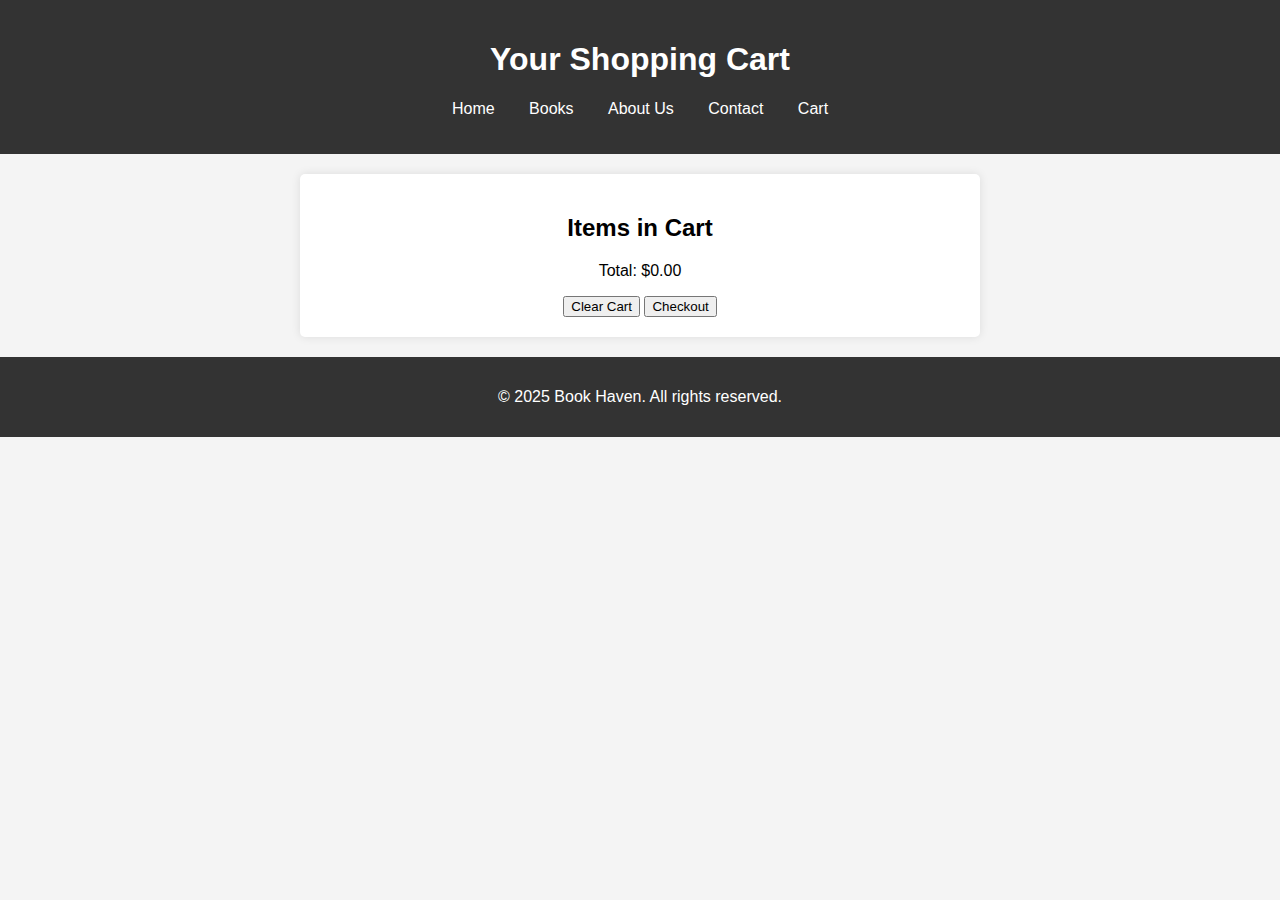
<file: cart.html>
<!DOCTYPE html>
<html lang="en">
<head>
    <meta charset="UTF-8">
    <meta name="viewport" content="width=device-width, initial-scale=1.0">
    <title>Shopping Cart</title>
    <link rel="stylesheet" href="styles.css">
    <script defer src="script.js"></script>
</head>
<body>
    <header>
        <h1>Your Shopping Cart</h1>
        <nav>
            <ul>
                <li><a href="index.html">Home</a></li>
                <li><a href="gallery.html">Books</a></li>
                <li><a href="about.html">About Us</a></li>
                <li><a href="contact.html">Contact</a></li>
                <li><a href="cart.html">Cart</a></li>
            </ul>
        </nav>
    </header>
    <main>
        <section id="cart-items">
            <h2>Items in Cart</h2>
            <ul id="cart-list"></ul>
            <p>Total: $<span id="total-price">0.00</span></p>
            <button onclick="clearCart()">Clear Cart</button>
            <button onclick="checkout()">Checkout</button>
        </section>
    </main>
    <footer>
        <p>&copy; 2025 Book Haven. All rights reserved.</p>
    </footer>
</body>
</html>
</file>
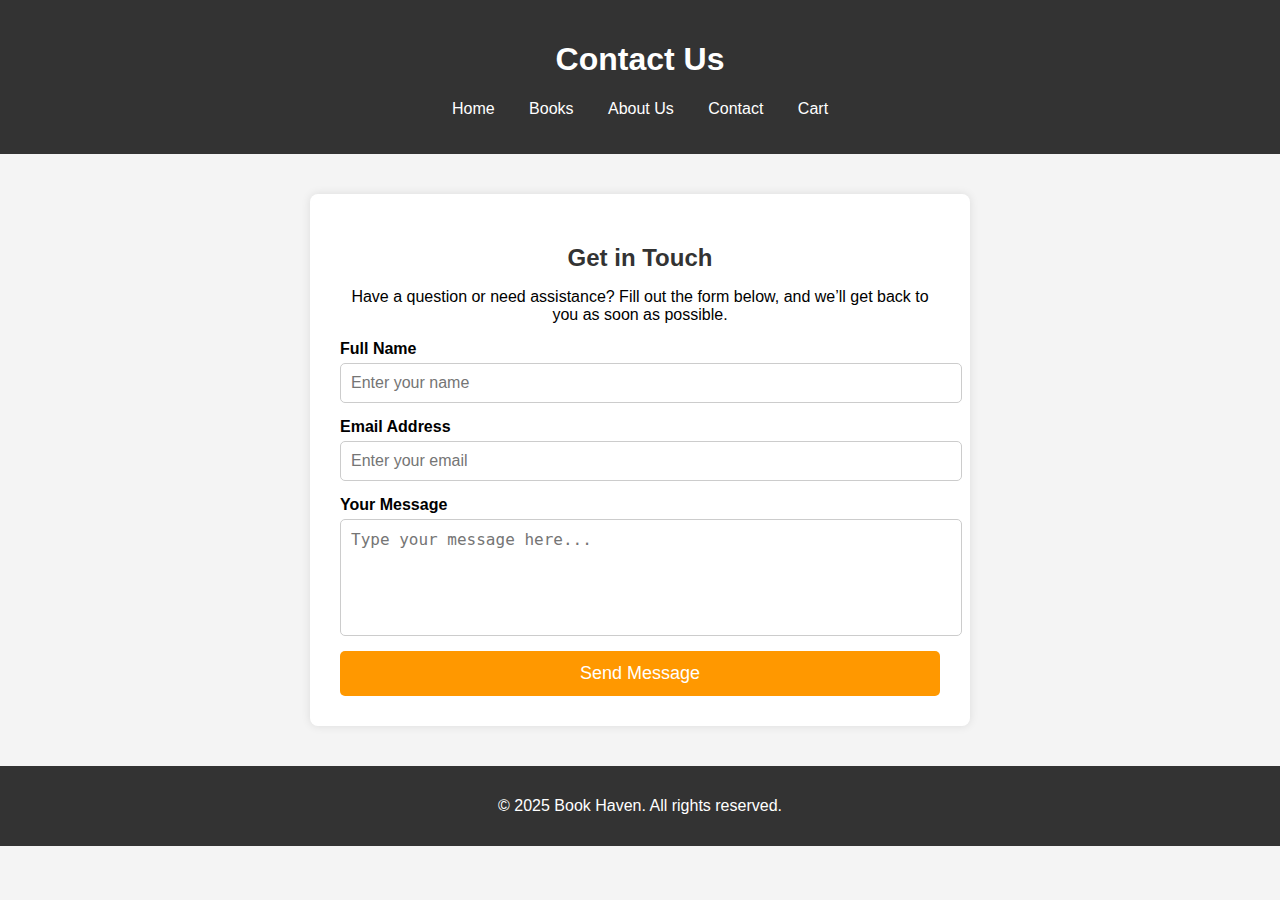
<file: contact.html>
<!DOCTYPE html>
<html lang="en">
<head>
    <meta charset="UTF-8">
    <meta name="viewport" content="width=device-width, initial-scale=1.0">
    <title>Contact Us - Book Haven</title>
    <link rel="stylesheet" href="styles.css">
</head>
<body>
    <header>
        <h1>Contact Us</h1>
        <nav>
            <ul>
                <li><a href="index.html">Home</a></li>
                <li><a href="gallery.html">Books</a></li>
                <li><a href="about.html">About Us</a></li>
                <li><a href="contact.html">Contact</a></li>
                <li><a href="cart.html">Cart</a></li>
            </ul>
        </nav>
    </header>
    <main>
        <section class="contact-section">
            <h2>Get in Touch</h2>
            <p>Have a question or need assistance? Fill out the form below, and we’ll get back to you as soon as possible.</p>

            <form class="contact-form">
                <div class="form-group">
                    <label for="name">Full Name</label>
                    <input type="text" id="name" name="name" placeholder="Enter your name" required>
                </div>

                <div class="form-group">
                    <label for="email">Email Address</label>
                    <input type="email" id="email" name="email" placeholder="Enter your email" required>
                </div>

                <div class="form-group">
                    <label for="message">Your Message</label>
                    <textarea id="message" name="message" rows="5" placeholder="Type your message here..." required></textarea>
                </div>

                <button type="submit" class="contact-btn">Send Message</button>
            </form>
        </section>
    </main>
    <footer>
        <p>&copy; 2025 Book Haven. All rights reserved.</p>
    </footer>
</body>
</html>
</file>
<file: styles.css>
/* General Styling */
body {
  font-family: Arial, sans-serif;
  margin: 0;
  padding: 0;
  background-color: #f4f4f4;
  text-align: center;
}

/* Header */
header {
  background-color: #333;
  color: white;
  padding: 20px;
}

.logo-container {
  text-align: center;
  margin-bottom: 10px;
}

.logo {
  width: 150px;
  height: auto;
}

/* Navigation */

@media (max-width: 768px) {
  header nav ul {
    display: flex;
    justify-content: center;
    flex-wrap: nowrap; /* Ensure no wrapping */
    padding: 0;
    margin: 0;
  }

  header nav ul li {
    margin: 0 10px; /* Space out the buttons */
  }

  header nav ul li a {
    text-decoration: none;
    color: rgb(255, 255, 255); /* Change to your preferred text color */
    font-size: 16px;
  }
}

nav ul {
  list-style: none;
  padding: 0;
}

nav ul li {
  display: inline;
  margin: 0 15px;
}

nav ul li a {
  color: white;
  text-decoration: none;
}

/* Buttons */
.btn {
  display: inline-block;
  background-color: #ff9800;
  color: white;
  padding: 10px 20px;
  text-decoration: none;
  border-radius: 5px;
  font-size: 18px;
}

.btn:hover {
  background-color: #e68900;
  transform: scale(1.05);
  transition: transform 0.3s ease;
}

/* Book Gallery */
@media (max-width: 768px) {
  .carousel {
    display: flex;
    align-items: center;
    justify-content: center;
    gap: 10px;
    overflow: hidden;
    padding: 10px 0;
  }

  .carousel #book-container {
    display: flex;
    gap: 10px;
    overflow-x: auto; /* Enable horizontal scrolling */
    scroll-snap-type: x mandatory;
    white-space: nowrap;
    padding: 10px 0;
  }

  .carousel .book {
    flex: 0 0 auto;
    max-width: 140px; /* Ensure books maintain their size */
    scroll-snap-align: start;
  }

  .carousel button {
    background-color: #333;
    color: white;
    border: none;
    padding: 10px;
    cursor: pointer;
    font-size: 18px;
    border-radius: 5px;
  }

  .carousel button:hover {
    background-color: #555;
  }
}

@media (max-width: 768px) {
  .book {
    width: 100%; /* Ensure flexibility */
    max-width: 140px; /* Limit size on mobile */
    padding: 8px;
  }
  .book img {
    width: 100%; /* Make images responsive */
    max-width: 120px;
    height: auto;
  }
  .book-lists {
    display: grid;
    grid-template-columns: repeat(auto-fit, minmax(120px, 1fr)); /* Dynamic grid layout */
    gap: 10px; /* Adjust spacing */
    justify-content: center;
  }


}

.book-cover {
  width: 180px; /* Fixed width */
  height: 270px; /* Fixed height */
  object-fit: cover; /* Crops excess while keeping aspect ratio */
  display: block;
  margin: 0 auto;
  border-radius: 5px;
}

.book-container {
  width: 180px;
  height: 270px;
  overflow: hidden; /* Ensures no stretching */
  display: flex;
  align-items: center;
  justify-content: center;
  background-color: #f5f5f5; /* Optional: keeps a clean background */
}

.book-list {
  display: flex;
  justify-content: center;
  flex-wrap: wrap;
  gap: 20px;
}
.book-lists {
  display: flex;
  justify-content: center;
  flex-wrap: wrap;
  gap: 20px;
}

.book {
  background: white;
  padding: 15px;
  border-radius: 5px;
  text-align: center;
  box-shadow: 0px 0px 10px rgba(0, 0, 0, 0.1);
  width: 200px;
  flex-shrink: 0;
}

.book img {
  width: 100%;
  height: auto;
  border-radius: 5px;
}

.book button {
  background-color: #28a745;
  color: white;
  padding: 8px;
  border: none;
  border-radius: 5px;
  cursor: pointer;
  margin-top: 10px;
}

.book button:hover {
  background-color: #218838;
}

/* Carousel */
.carousel {
  display: flex;
  align-items: center;
  justify-content: center;
  gap: 20px;
  margin-top: 20px;
}

#book-container {
  display: flex;
  gap: 20px;
  overflow: hidden;
  width: 900px;
  justify-content: center;
}

/* Carousel Buttons */
#prev-btn, #next-btn {
  background-color: #333;
  color: white;
  border: none;
  padding: 10px 15px;
  font-size: 18px;
  cursor: pointer;
  border-radius: 5px;
}

#prev-btn:hover, #next-btn:hover {
  background-color: #555;
}

/* Cart */
#cart-items {
  background: white;
  padding: 20px;
  border-radius: 5px;
  width: 50%;
  margin: 20px auto;
  box-shadow: 0px 0px 10px rgba(0, 0, 0, 0.1);
}

#cart-list {
  list-style: none;
  padding: 0;
}

#cart-list li {
  padding: 10px;
  border-bottom: 1px solid #ddd;
}

footer {
  background-color: #333;
  color: white;
  padding: 15px;
  margin-top: 20px;
}

/* Contact Form Styling */
.contact-section {
  max-width: 600px;
  margin: 40px auto;
  background: white;
  padding: 30px;
  border-radius: 8px;
  box-shadow: 0px 0px 10px rgba(0, 0, 0, 0.1);
  text-align: center;
}

.contact-section h2 {
  margin-bottom: 15px;
  color: #333;
}

.contact-form {
  display: flex;
  flex-direction: column;
  gap: 15px;
}

.form-group {
  display: flex;
  flex-direction: column;
  text-align: left;
}

.form-group label {
  font-weight: bold;
  margin-bottom: 5px;
}

.form-group input,
.form-group textarea {
  width: 100%;
  padding: 10px;
  border: 1px solid #ccc;
  border-radius: 5px;
  font-size: 16px;
}

.form-group textarea {
  resize: none;
}

.contact-btn {
  width: 100%;
  background-color: #ff9800;
  color: white;
  padding: 12px;
  border: none;
  border-radius: 5px;
  cursor: pointer;
  font-size: 18px;
  transition: 0.3s ease;
}

.contact-btn:hover {
  background-color: #e68900;
}

/* About Us Page Styling */

@media (max-width: 768px) {
  .about-section {
    padding: 15px;
    text-align: center;
    max-width: 100%;
    display: flex;
    flex-direction: column;
    align-items: center;
  }

  .about-section h1 {
    font-size: 24px;
    margin-bottom: 10px;
  }

  .about-section p {
    font-size: 16px;
    line-height: 1.5;
    word-wrap: break-word; /* Ensure long words break properly */
  }

  .about-section img {
    width: 60%; /* Reduce image size */
    max-width: 250px; /* Limit image size */
    height: auto;
    margin-top: 15px; /* Space between image and text */
    display: block;
  }
}



.about-section {
  display: flex;
  align-items: center;
  justify-content: center;
  max-width: 900px;
  margin: 40px auto;
  background: white;
  padding: 30px;
  border-radius: 8px;
  box-shadow: 0px 0px 10px rgba(0, 0, 0, 0.1);
}

.about-content {
  flex: 1;
  text-align: left;
  padding-right: 20px;
}

.about-content h2 {
  color: #ff9800;
  margin-bottom: 15px;
}

.about-content h3 {
  color: #333;
  margin-top: 15px;
}

.about-content p {
  font-size: 16px;
  line-height: 1.6;
  color: #555;
}

.about-list {
  list-style: none;
  padding: 0;
}

.about-list li {
  margin: 8px 0;
  font-size: 16px;
  display: flex;
  align-items: center;
}

.about-list li::before {
  content: "✔️";
  margin-right: 10px;
  color: #28a745;
}

.about-image img {
  max-width: 350px;
  border-radius: 8px;
  box-shadow: 0px 0px 10px rgba(0, 0, 0, 0.1);
}
</file>
